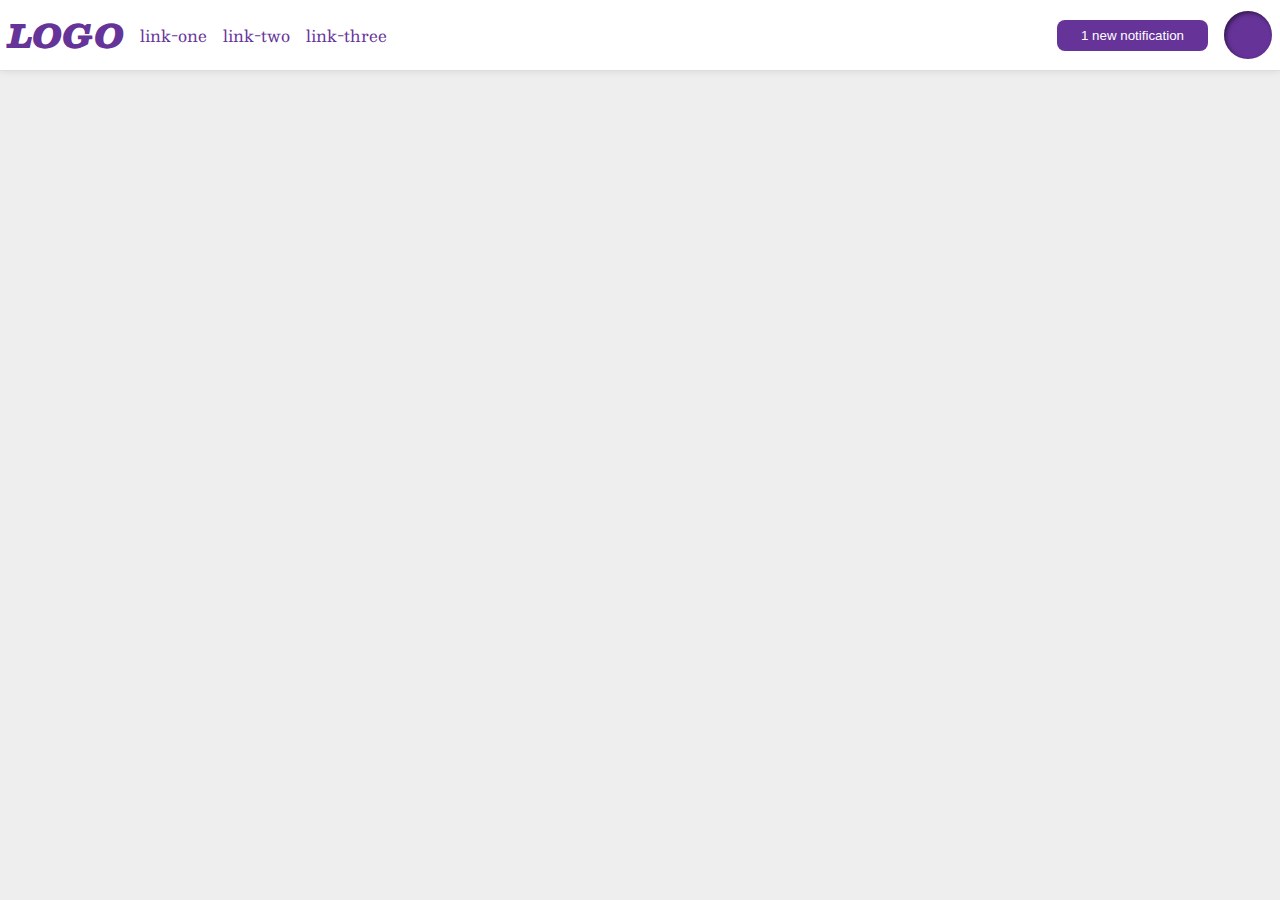
<file: foundations/flex/03-flex-header-2/index.html>
<!DOCTYPE html>
<html lang="en">
  <head>
    <meta charset="UTF-8">
    <meta http-equiv="X-UA-Compatible" content="IE=edge">
    <meta name="viewport" content="width=device-width, initial-scale=1.0">
    <title>Flex Header 2</title>
    <link rel="stylesheet" href="style.css">
  </head>
  <body>
    <div class="header">
      <div class="left">
        <div class="logo">
        LOGO
      </div>
      <ul class="links">
        <li><a href="https://google.com">link-one</a></li>
        <li><a href="https://google.com">link-two</a></li>
        <li><a href="https://google.com">link-three</a></li>
      </ul>
      </div>
      <div class="right">
      <button class="notifications">
        1 new notification
      </button>
      <div class="profile-image"></div>
    </div>
    </div>
  </body>
</html>
</file>
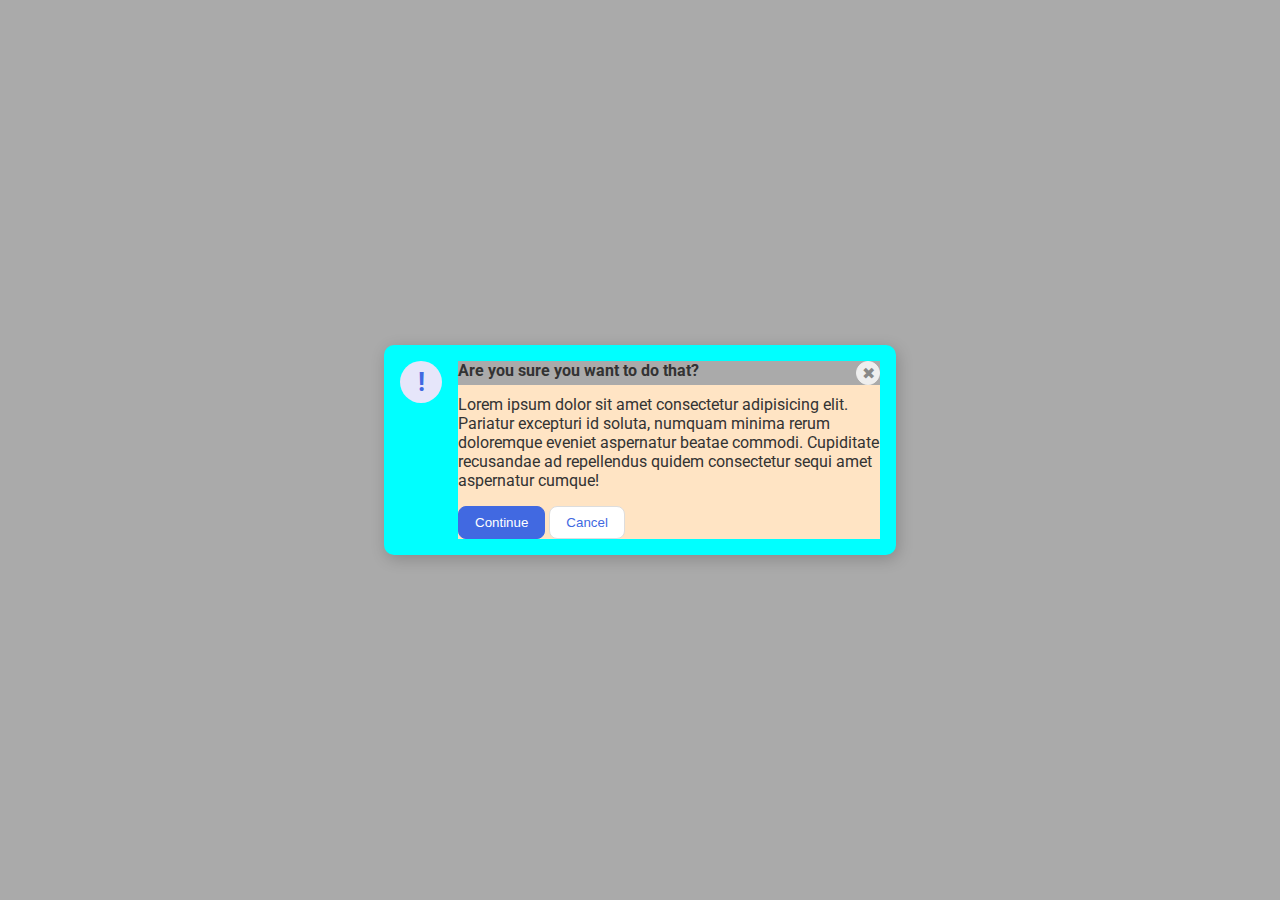
<file: foundations/flex/05-flex-modal/index.html>
<!DOCTYPE html>
<html lang="en">
  <head>
    <meta charset="UTF-8">
    <meta http-equiv="X-UA-Compatible" content="IE=edge">
    <meta name="viewport" content="width=device-width, initial-scale=1.0">
    <link rel="stylesheet" href="style.css">
    <title>Modal</title>
  </head>
  <body>
    <div class="modal">
      <div class="icon">!</div>
      <div class="container">
      <div class="header">Are you sure you want to do that?
      <button class="close-button">✖</button>
    </div>
      <div class="text">Lorem ipsum dolor sit amet consectetur adipisicing elit. Pariatur excepturi id soluta, numquam minima rerum doloremque eveniet aspernatur beatae commodi. Cupiditate recusandae ad repellendus quidem consectetur sequi amet aspernatur cumque!</div>
      <button class="continue">Continue</button>
      <button class="cancel">Cancel</button>
    </div>
    </div>
  </body>
</html>
</file>
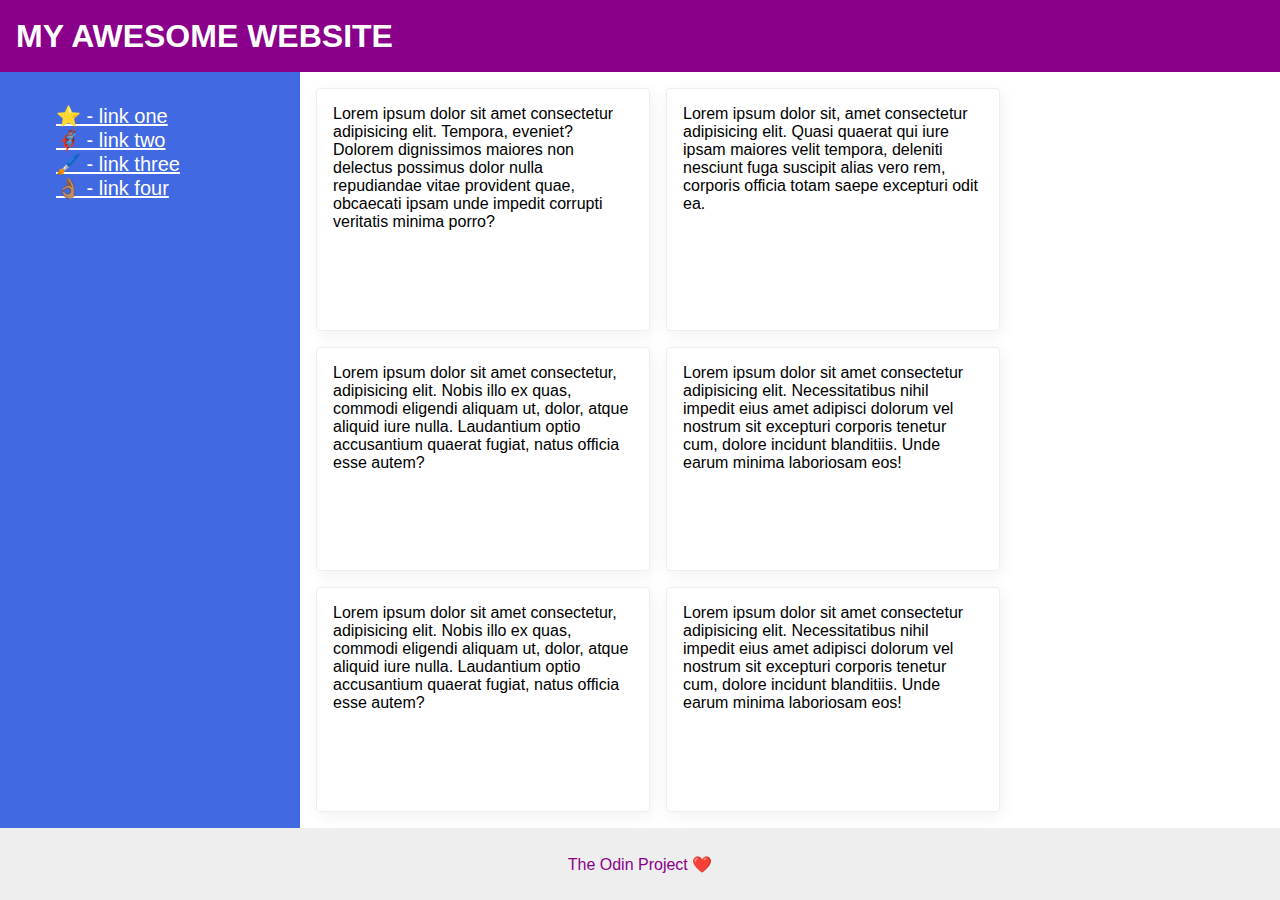
<file: foundations/flex/07-flex-layout-2/index.html>
<!DOCTYPE html>
<html lang="en">
  <head>
    <meta charset="UTF-8">
    <meta http-equiv="X-UA-Compatible" content="IE=edge">
    <meta name="viewport" content="width=device-width, initial-scale=1.0">
    <title>The Holy Grail</title>
    <link rel="stylesheet" href="style.css">
  </head>
  <body>
    <div class="header">
      MY AWESOME WEBSITE
    </div>
    
    <div class="content">
    <div class="sidebar">
      <ul>
        <li><a href="#">⭐ - link one</a></li>
        <li><a href="#">🦸🏽‍♂️ - link two</a></li>
        <li><a href="#">🖌️ - link three</a></li>
        <li><a href="#">👌🏽 - link four</a></li>
      </ul>
    </div>
<div class="card-container">
    <div class="card">Lorem ipsum dolor sit amet consectetur adipisicing elit. Tempora, eveniet? Dolorem dignissimos maiores non delectus possimus dolor nulla repudiandae vitae provident quae, obcaecati ipsam unde impedit corrupti veritatis minima porro?</div>
    <div class="card">Lorem ipsum dolor sit, amet consectetur adipisicing elit. Quasi quaerat qui iure ipsam maiores velit tempora, deleniti nesciunt fuga suscipit alias vero rem, corporis officia totam saepe excepturi odit ea.</div>
    <div class="card">Lorem ipsum dolor sit amet consectetur, adipisicing elit. Nobis illo ex quas, commodi eligendi aliquam ut, dolor, atque aliquid iure nulla. Laudantium optio accusantium quaerat fugiat, natus officia esse autem?</div>
    <div class="card">Lorem ipsum dolor sit amet consectetur adipisicing elit. Necessitatibus nihil impedit eius amet adipisci dolorum vel nostrum sit excepturi corporis tenetur cum, dolore incidunt blanditiis. Unde earum minima laboriosam eos!</div>
    <div class="card">Lorem ipsum dolor sit amet consectetur, adipisicing elit. Nobis illo ex quas, commodi eligendi aliquam ut, dolor, atque aliquid iure nulla. Laudantium optio accusantium quaerat fugiat, natus officia esse autem?</div>
    <div class="card">Lorem ipsum dolor sit amet consectetur adipisicing elit. Necessitatibus nihil impedit eius amet adipisci dolorum vel nostrum sit excepturi corporis tenetur cum, dolore incidunt blanditiis. Unde earum minima laboriosam eos!</div>
  </div>
  </div>
    <div class="footer">
      The Odin Project ❤️
    </div>
  </body>
</html>
</file>
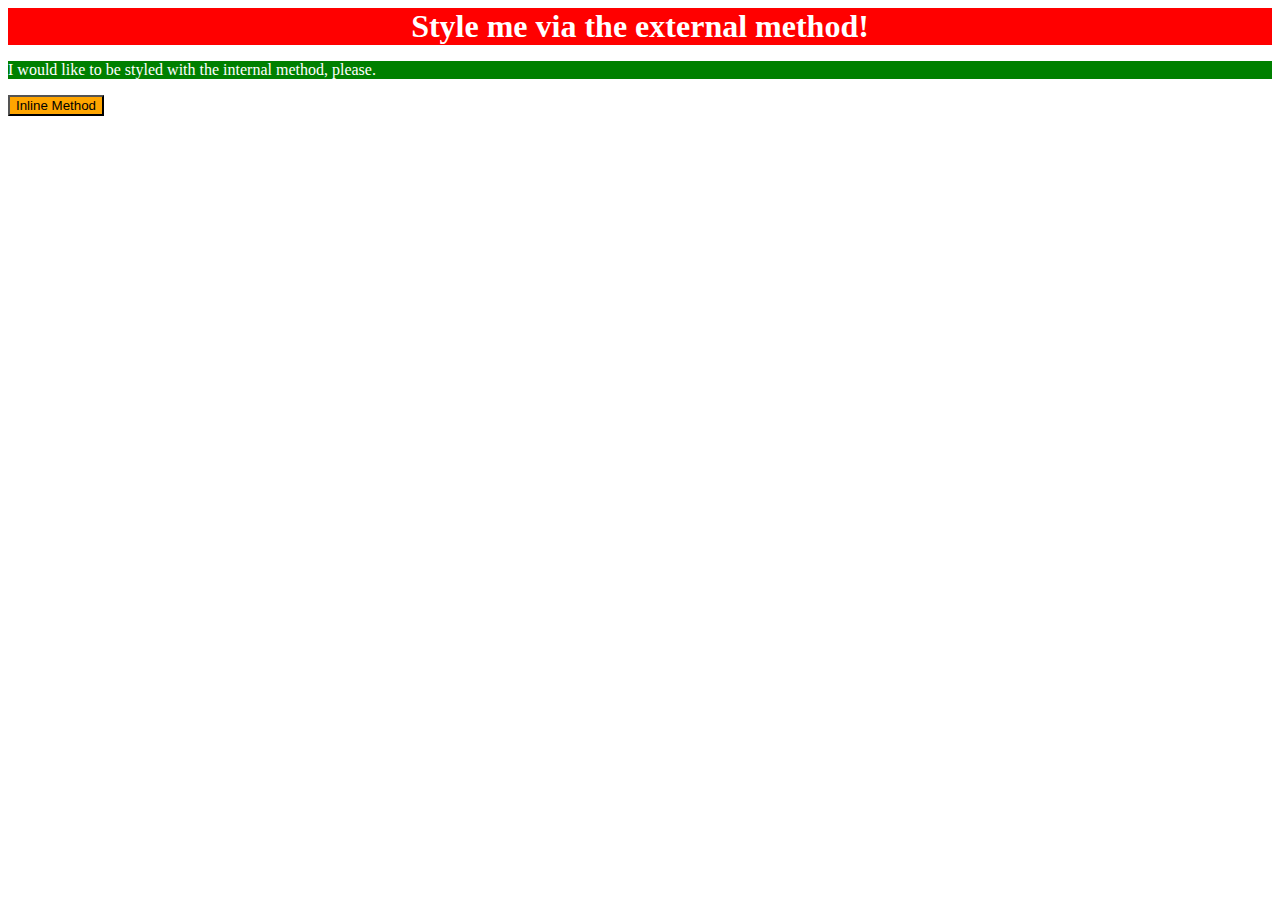
<file: foundations/intro-to-css/01-css-methods/index.html>
<!DOCTYPE html>
<html lang="en">
  <head>
    <meta charset="UTF-8">
    <meta http-equiv="X-UA-Compatible" content="IE=edge">
    <meta name="viewport" content="width=device-width, initial-scale=1.0">
    <title>Methods for Adding CSS</title>
    <link rel="stylesheet" href="styles.css">
    <style>
      p {
        background-color: green;
        color: white;
      }
    </style>
  </head>
  <body>
    <div>Style me via the external method!</div>
    <p>I would like to be styled with the internal method, please.</p>
    <button style="background-color: orange">Inline Method</button>
  </body>
</html>
</file>
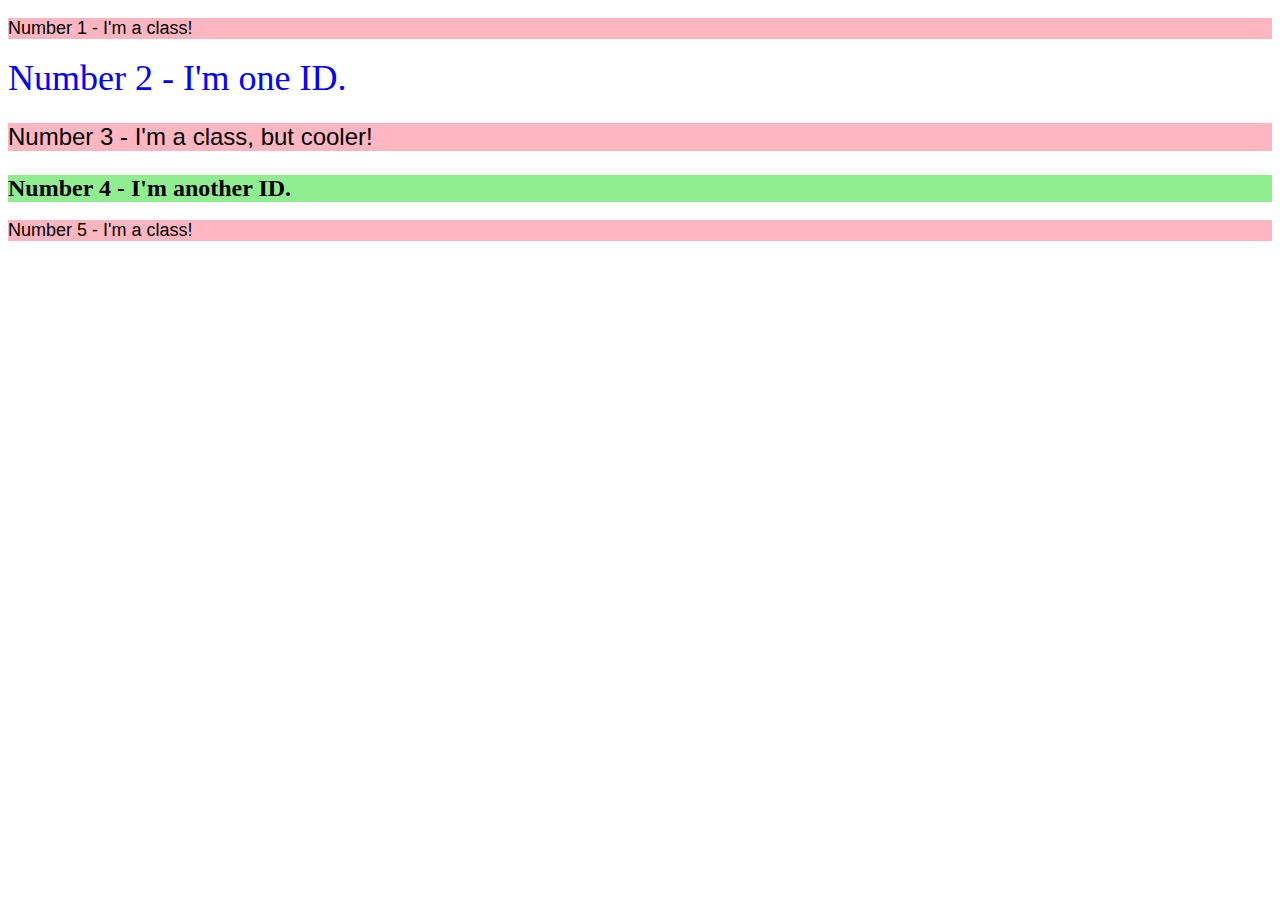
<file: foundations/intro-to-css/02-class-id-selectors/index.html>
<!DOCTYPE html>
<html lang="en">
  <head>
    <meta charset="UTF-8">
    <meta http-equiv="X-UA-Compatible" content="IE=edge">
    <meta name="viewport" content="width=device-width, initial-scale=1.0">
    <title>Class and ID Selectors</title>
    <link rel="stylesheet" href="style.css">
  </head>
  <body>
    <p class="class1">Number 1 - I'm a class!</p>
    <div id="id1">Number 2 - I'm one ID.</div>
    <p class="class1 adjust-font-size">Number 3 - I'm a class, but cooler!</p>
    <div id="id2" class="adjust-font-size">Number 4 - I'm another ID.</div>
    <p class="class1">Number 5 - I'm a class!</p>
  </body>
</html>
</file>
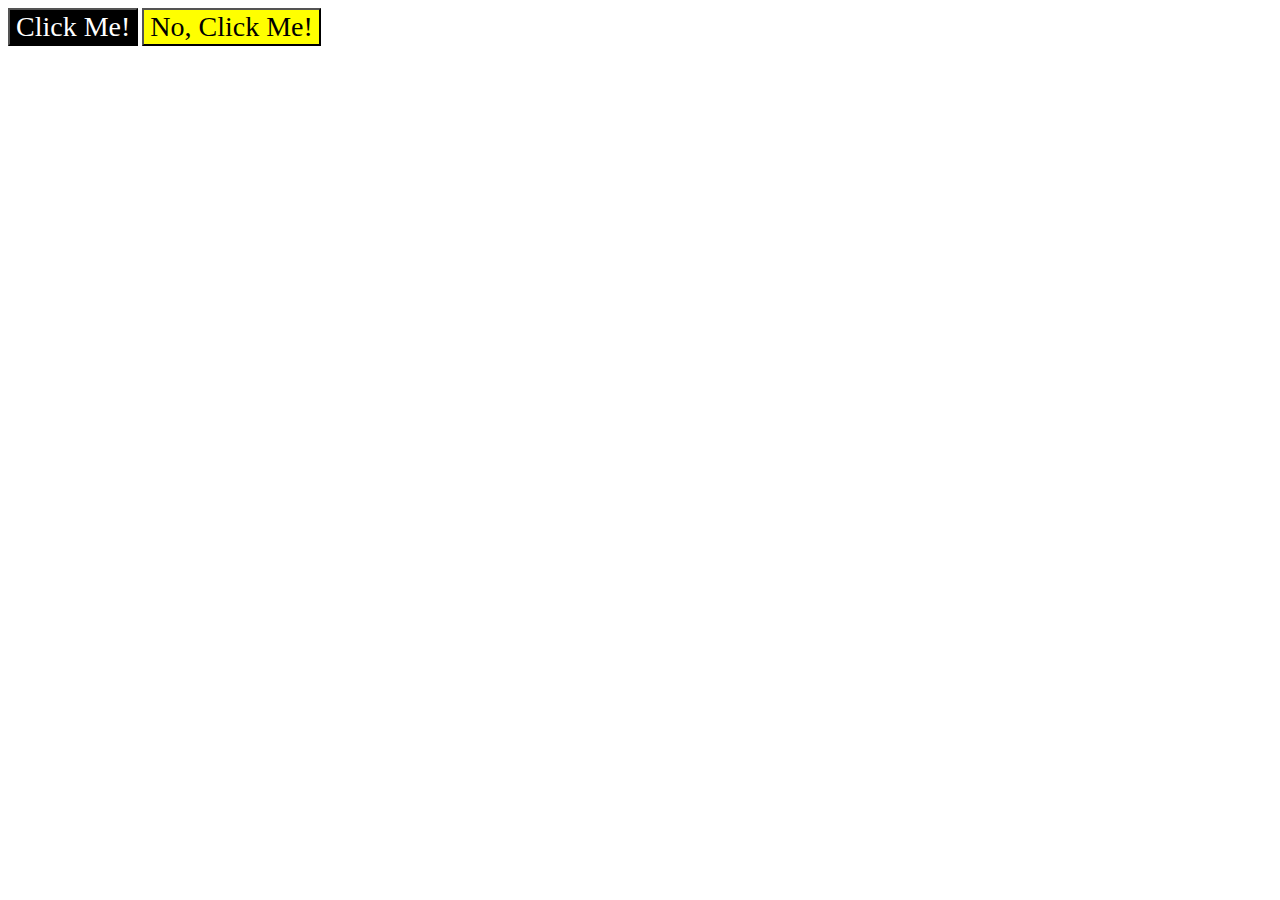
<file: foundations/intro-to-css/03-grouping-selectors/index.html>
<!DOCTYPE html>
<html lang="en">
  <head>
    <meta charset="UTF-8">
    <meta http-equiv="X-UA-Compatible" content="IE=edge">
    <meta name="viewport" content="width=device-width, initial-scale=1.0">
    <title>Grouping Selectors</title>
    <link rel="stylesheet" href="style.css">
  </head>
  <body>
    <button class="button-black">Click Me!</button>
    <button class="button-yellow">No, Click Me!</button>
  </body>
</html>
</file>
<file: foundations/flex/03-flex-header-2/style.css>
/* this is some magical font-importing.  
you'll learn about it later. */
@import url('https://fonts.googleapis.com/css2?family=Besley:ital,wght@0,400;1,900&display=swap');

body {
  margin: 0;
  background: #eee;
  font-family: Besley, serif;
}

.left, .right {
  display: flex;
  align-items: center;
  gap: 16px;
}

.header {
  background: white;
  border-bottom: 1px solid #ddd;
  box-shadow: 0 0 8px rgba(0,0,0,.1);
  display: flex;
  justify-content: space-between;
  padding: 8px;
}

.profile-image {
  background: rebeccapurple;
  box-shadow: inset 2px 2px 4px rgba(0,0,0,.5);
  border-radius: 50%;
  width: 48px;
  height: 48px;
}

.logo {
  color: rebeccapurple;
  font-size: 32px;
  font-weight: 900;
  font-style: italic;
}

button {
  border: none;
  border-radius: 8px;
  background: rebeccapurple;
  color: white;
  padding: 8px 24px;
}

a {
  /* this removes the line under our links */
  text-decoration: none;
  color: rebeccapurple;
}

ul {
  list-style-type: none;
  display: flex;
  margin: 0;
  padding: 0;
  gap: 16px;
}
</file>
<file: foundations/flex/05-flex-modal/style.css>
@import url('https://fonts.googleapis.com/css2?family=Roboto:wght@400;700&display=swap');

html, body {
  height: 100%;
}

body {
  font-family: Roboto, sans-serif;
  margin: 0;
  background: #aaa;
  color: #333;
  /* I'll give you this one for free lol */
  display: flex;
  align-items: center;
  justify-content: center;
}

.modal {
  background: white;
  width: 480px;
  border-radius: 10px;
  box-shadow: 2px 4px 16px rgba(0,0,0,.2);
  display: flex;
  gap: 16px;
  padding: 16px;
  background-color: aqua;
}

.icon {
  color: royalblue;
  font-size: 26px;
  font-weight: 700;
  background: lavender;
  width: 42px;
  height: 42px;
  border-radius: 50%;
  display: flex;
  align-items: center;
  justify-content: center;
  flex-shrink: 0;
}

.container {
  background-color: bisque;
}

.header {
  font-weight: bold;
  display: flex;
  justify-content: space-between;
  margin-bottom: 10px;
  background-color: #aaa;
}

.close-button {
  background: #eee;
  border-radius: 50%;
  color: #888;
  font-weight: 400;
  font-size: 16px;
  height: 24px;
  width: 24px;
  display: flex;
  align-items: center;
  justify-content: center;
  border: 1px solid #eee;
  padding: 0;
}

.text {
  margin-bottom: 16px;
}

button {
  cursor: pointer;
  padding: 8px 16px;
  border-radius: 8px;
}

button.continue {
  background: royalblue;
  border: 1px solid royalblue;
  color: white;
}

button.cancel {
  background: white;
  border: 1px solid #ddd;
  color: royalblue;
}
</file>
<file: foundations/flex/07-flex-layout-2/style.css>
body {
  font-family: -apple-system, BlinkMacSystemFont, 'Segoe UI', Roboto, Oxygen, Ubuntu, Cantarell, 'Open Sans', 'Helvetica Neue', sans-serif;
  margin: 0;
  min-height: 100vh;
  display: flex;
  flex-direction: column;
}

.header {
  height: 72px;
  background: darkmagenta;
  color: white;
  display: flex;
  align-items: center;
  padding: 0 16px;
  font-size: 32px;
  font-weight: 900;
}

.footer {
  height: 72px;
  background: #eee;
  color: darkmagenta;
  display: flex;
}

.sidebar {
  width: 300px;
  background: royalblue;
  box-sizing: border-box;
  display: flex;
  flex-shrink: 0;
  padding: 16px;
}

.content {
  flex: 1;
  display: flex;
}

.card-container {
  display: flex;
  padding: 16px;
  gap: 16px;
  flex-wrap: wrap;

}

.card {
  border: 1px solid #eee;
  box-shadow: 2px 4px 16px rgba(0,0,0,.06);
  border-radius: 4px;
  padding: 16px;
  width: 300px;
  
}

ul {
  list-style: none;
}

.footer {
  display: flex;
  align-items: center;
  justify-content: center;
}

a {
  color: white;
  font-size: 20px;
}
</file>
<file: foundations/intro-to-css/01-css-methods/styles.css>
div {
    background-color: red;
    color: white;
    text-align: center;
    font-family: 'Times New Roman', Times, serif;
    font-size: 32px;
    font-weight: bold;
}
</file>
<file: foundations/intro-to-css/02-class-id-selectors/style.css>
.class1 {
    background-color: lightpink;
    font-family: Verdana, dejaVu, sans-serif;
    font-size: 18px;
}

#id1 {
    color: blue;
    font-size: 36px;
}

.adjust-font-size {
    font-size: 24px;
}

#id2 {
    background-color: lightgreen;
    font-weight: bold;
}
</file>
<file: foundations/intro-to-css/03-grouping-selectors/style.css>
.button-black {
    background-color: black;
    color: white;
}

.button-yellow {
    background-color: yellow;
    color: black;
}

button {
    font-size: 28px;
    font-family: 'Helveticam, Times New Roman, Sans-Serif';
}
</file>
